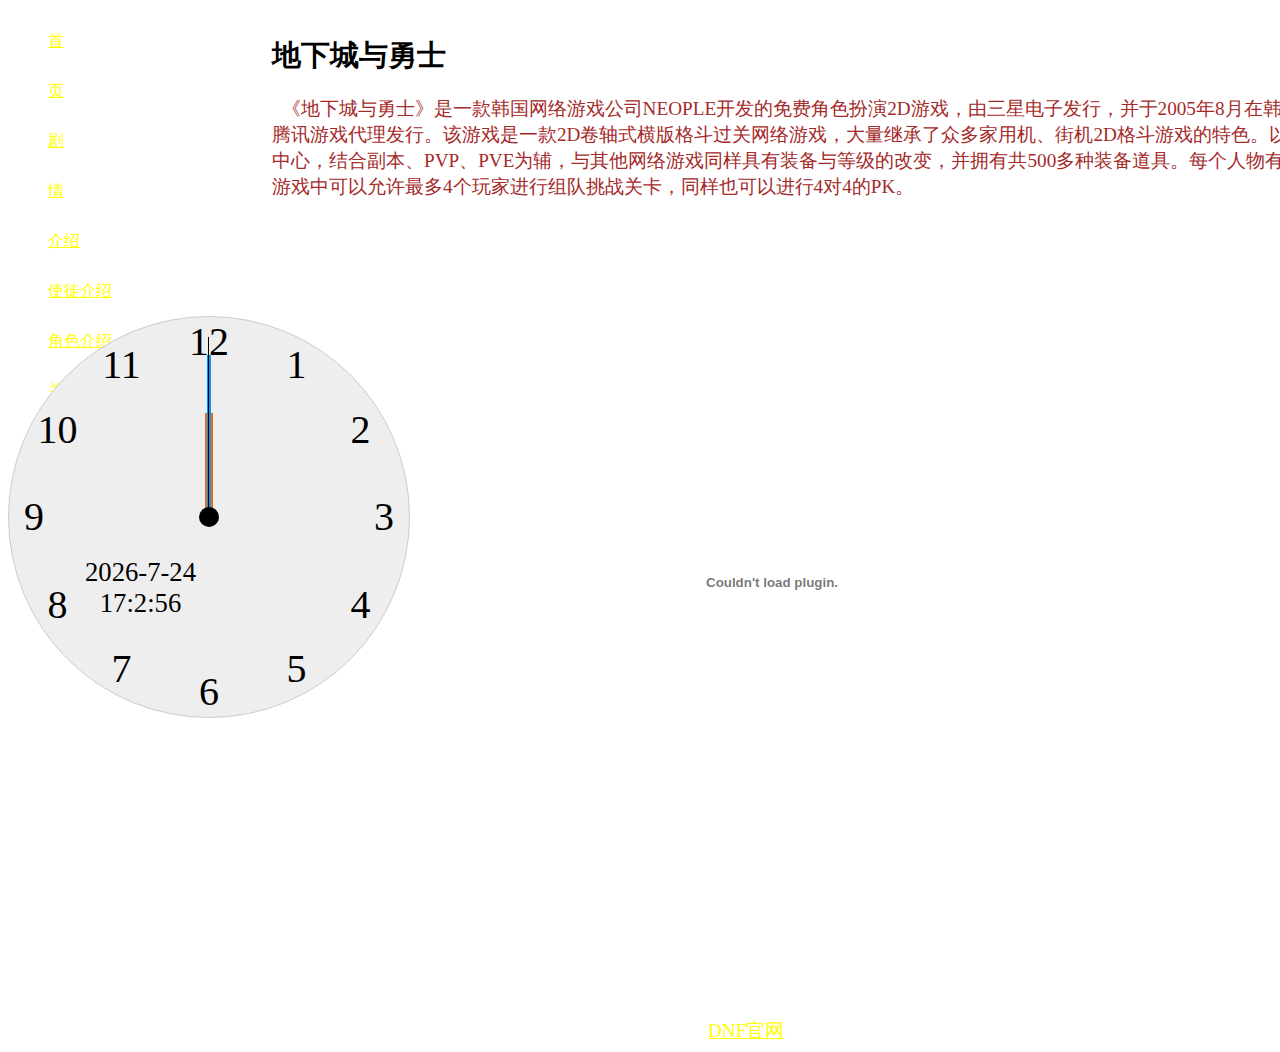
<file: index.html>
<!DOCTYPE html>
<html lang="en">
<head>
	<meta charset="UTF-8">
	<title>地下城与勇士</title>
	<script src="js/analogClock.js"></script>
	<link rel="stylesheet" type="text/css" href="css/index.css">
</head>
<body>

	<div id="introduce">
	<h2><big>地下城与勇士</big></h2>
		<p><big>&#160&#160《地下城与勇士》是一款韩国网络游戏公司NEOPLE开发的免费角色扮演2D游戏，由三星电子发行，并于2005年8月在韩国正式发布。中国则由腾讯游戏代理发行。该游戏是一款2D卷轴式横版格斗过关网络游戏，大量继承了众多家用机、街机2D格斗游戏的特色。以任务引导角色成长为中心，结合副本、PVP、PVE为辅，与其他网络游戏同样具有装备与等级的改变，并拥有共500多种装备道具。每个人物有8个道具装备位置，在游戏中可以允许最多4个玩家进行组队挑战关卡，同样也可以进行4对4的PK。</big></p>
	</div>
	<div>
		<ul>
			<li><a href="">首页</a></li>
			<li><a href="story.html">剧情介绍</a></li>
			<li><a href="shitu.html">使徒介绍</a></li>
			<li><a href="role.html">角色介绍</a></li>
			<a href="survey.html">关于DNF</a>
		</ul>
	</div>
	<embed id="3085564" name="3085564" src="http://assets.dwstatic.com/video/vppp.swf" wmode="transparent" allowFullScreen="true" quality="high"  height="700"  width="1000" align="middle" allowScriptAccess="always" flashvars="auto_play=1&vid=3085564&channelId=df&logo=dw" type="application/x-shockwave-flash">	</embed> 
	<div id="clock"></div>
	<script >
	AnalogClock("clock");
    
    clock.panel.style.border = "solid 1px red";
    </script>
    <section style="height: 300px;"></section>
    <footer><a href="https://dnf.qq.com/main.shtml"><big>DNF官网</big></a></footer>
</body>
</html>
</file>
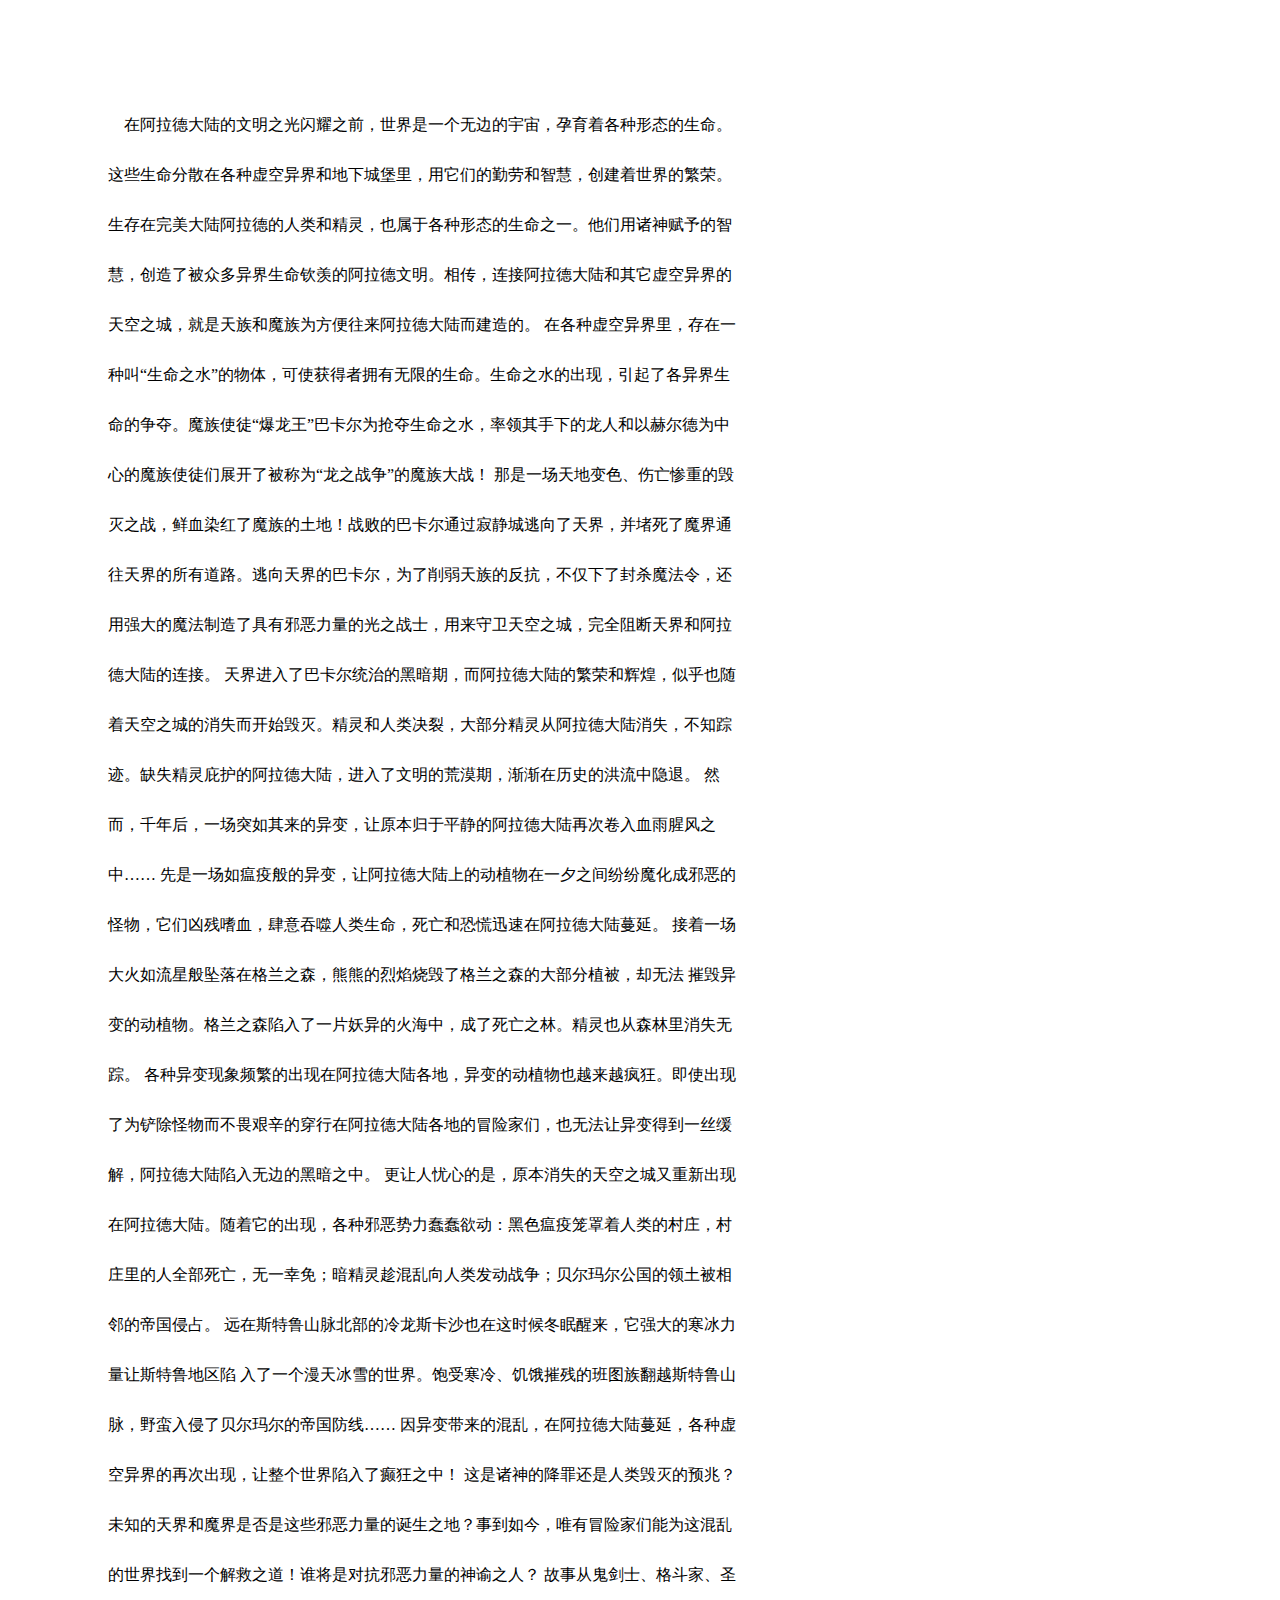
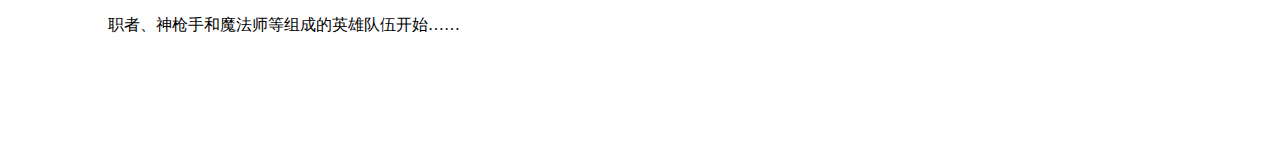
<file: story.html>
<!DOCTYPE html>
<html lang="en">
<head>
	<meta charset="UTF-8">
	<title>剧情介绍</title>
</head>
<body background="http://www.3dmgame.com/UploadFiles/201207/20120730133159582.jpg">
	<article style="width: 50%;margin:100px;line-height: 50px;">
		&#160&#160&#160&#160在阿拉德大陆的文明之光闪耀之前，世界是一个无边的宇宙，孕育着各种形态的生命。这些生命分散在各种虚空异界和地下城堡里，用它们的勤劳和智慧，创建着世界的繁荣。
	生存在完美大陆阿拉德的人类和精灵，也属于各种形态的生命之一。他们用诸神赋予的智慧，创造了被众多异界生命钦羡的阿拉德文明。相传，连接阿拉德大陆和其它虚空异界的天空之城，就是天族和魔族为方便往来阿拉德大陆而建造的。
	在各种虚空异界里，存在一种叫“生命之水”的物体，可使获得者拥有无限的生命。生命之水的出现，引起了各异界生命的争夺。魔族使徒“爆龙王”巴卡尔为抢夺生命之水，率领其手下的龙人和以赫尔德为中心的魔族使徒们展开了被称为“龙之战争”的魔族大战！
	那是一场天地变色、伤亡惨重的毁灭之战，鲜血染红了魔族的土地！战败的巴卡尔通过寂静城逃向了天界，并堵死了魔界通往天界的所有道路。逃向天界的巴卡尔，为了削弱天族的反抗，不仅下了封杀魔法令，还用强大的魔法制造了具有邪恶力量的光之战士，用来守卫天空之城，完全阻断天界和阿拉德大陆的连接。
	天界进入了巴卡尔统治的黑暗期，而阿拉德大陆的繁荣和辉煌，似乎也随着天空之城的消失而开始毁灭。精灵和人类决裂，大部分精灵从阿拉德大陆消失，不知踪迹。缺失精灵庇护的阿拉德大陆，进入了文明的荒漠期，渐渐在历史的洪流中隐退。
	然而，千年后，一场突如其来的异变，让原本归于平静的阿拉德大陆再次卷入血雨腥风之中……
	先是一场如瘟疫般的异变，让阿拉德大陆上的动植物在一夕之间纷纷魔化成邪恶的怪物，它们凶残嗜血，肆意吞噬人类生命，死亡和恐慌迅速在阿拉德大陆蔓延。
	接着一场大火如流星般坠落在格兰之森，熊熊的烈焰烧毁了格兰之森的大部分植被，却无法	摧毁异变的动植物。格兰之森陷入了一片妖异的火海中，成了死亡之林。精灵也从森林里消失无踪。
	各种异变现象频繁的出现在阿拉德大陆各地，异变的动植物也越来越疯狂。即使出现了为铲除怪物而不畏艰辛的穿行在阿拉德大陆各地的冒险家们，也无法让异变得到一丝缓解，阿拉德大陆陷入无边的黑暗之中。
	更让人忧心的是，原本消失的天空之城又重新出现在阿拉德大陆。随着它的出现，各种邪恶势力蠢蠢欲动：黑色瘟疫笼罩着人类的村庄，村庄里的人全部死亡，无一幸免；暗精灵趁混乱向人类发动战争；贝尔玛尔公国的领土被相邻的帝国侵占。
	远在斯特鲁山脉北部的冷龙斯卡沙也在这时候冬眠醒来，它强大的寒冰力量让斯特鲁地区陷	入了一个漫天冰雪的世界。饱受寒冷、饥饿摧残的班图族翻越斯特鲁山脉，野蛮入侵了贝尔玛尔的帝国防线……
	因异变带来的混乱，在阿拉德大陆蔓延，各种虚空异界的再次出现，让整个世界陷入了癫狂之中！
	这是诸神的降罪还是人类毁灭的预兆？未知的天界和魔界是否是这些邪恶力量的诞生之地？事到如今，唯有冒险家们能为这混乱的世界找到一个解救之道！谁将是对抗邪恶力量的神谕之人？
	故事从鬼剑士、格斗家、圣职者、神枪手和魔法师等组成的英雄队伍开始……
	</article>
</body>
</html>
</file>
<file: css/index.css>
h2 {

}
body {
  background: url(http://att.bbs.duowan.com/forum/201406/11/2131485wzajfraus96sakk.jpg);
  background-repeat:;
  
} 
embed {
	margin-right: 0px;
	float: right;

}
p {
	width: 1200px;
	margin-right:800px;
	font-family: Microsoft Yahei,"微软雅黑";
	color: brown;
}
ul {
	float: ;
	width: 200px;
	height: 200px;
	line-height: 50px;
	list-style: none;
}
#introduce {
	width: 1000px;
	margin-left: 200px;
	float: right;
}
a {
	list-style: none;
	color: yellow;
}
footer {
	margin-left: 700px;
    color: red;
}
#clock{
	margin-top: 100px;
}
</file>
